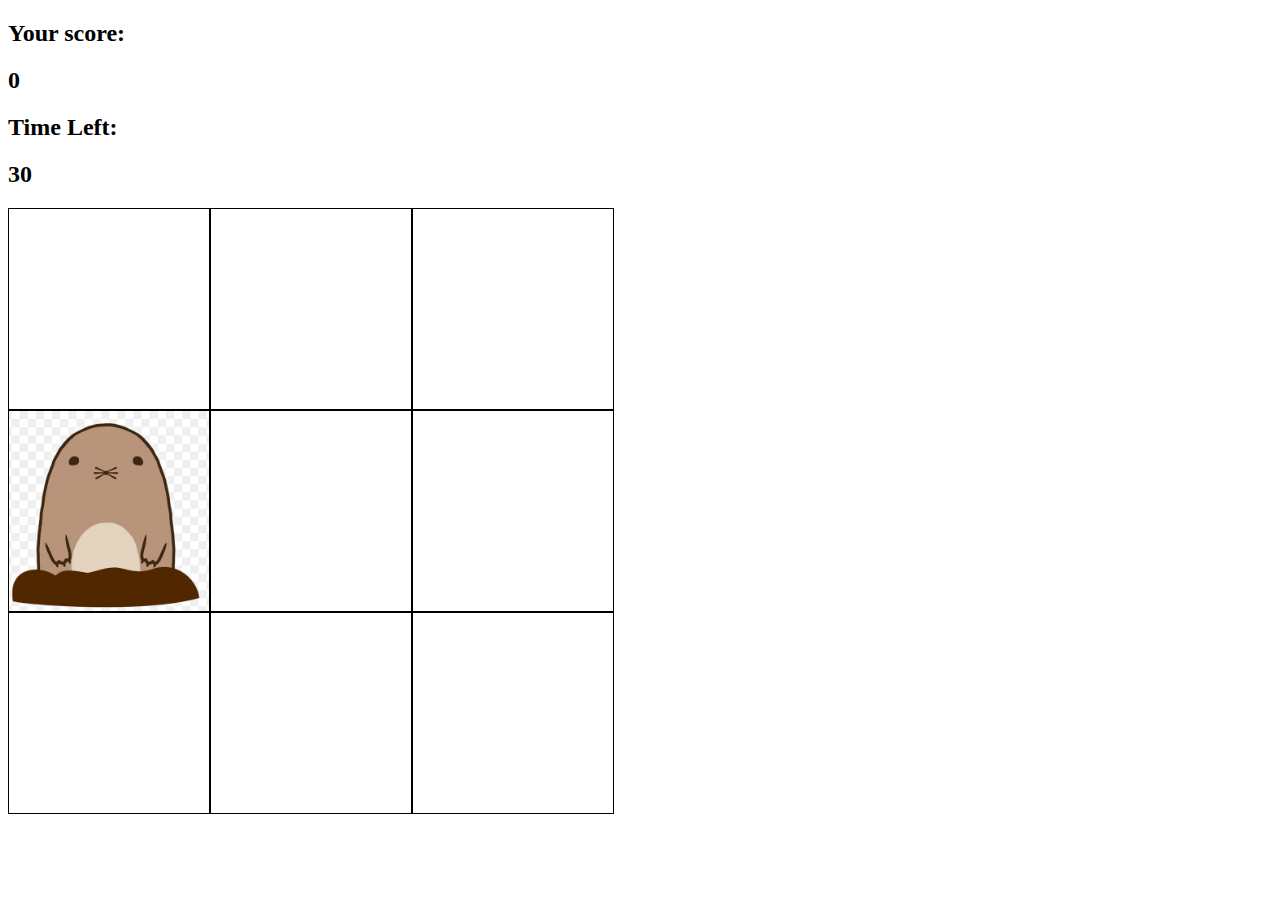
<file: project/projectidea.html>
<!doctype html>
<html lang="en">

<head>
    <meta charset="utf-8">
    <title>Whac-a-mole</title>
    <link rel="stylesheet" href="project.css">
</head>

<body>

    <h2>Your score:</h2>
    <h2 id="score">0</h2>

    <h2>Time Left:</h2>
    <h2 id="time-left">30</h2>

    <div class="grid">
        <div class="square" id="1"></div>
        <div class="square" id="2"></div>
        <div class="square" id="3"></div>
        <div class="square" id="4"></div>
        <div class="square" id="5"></div>
        <div class="square" id="6"></div>
        <div class="square" id="7"></div>
        <div class="square" id="8"></div>
        <div class="square" id="9"></div>
    </div>

    <script src="project.js"></script>
</body>

</html>
</file>
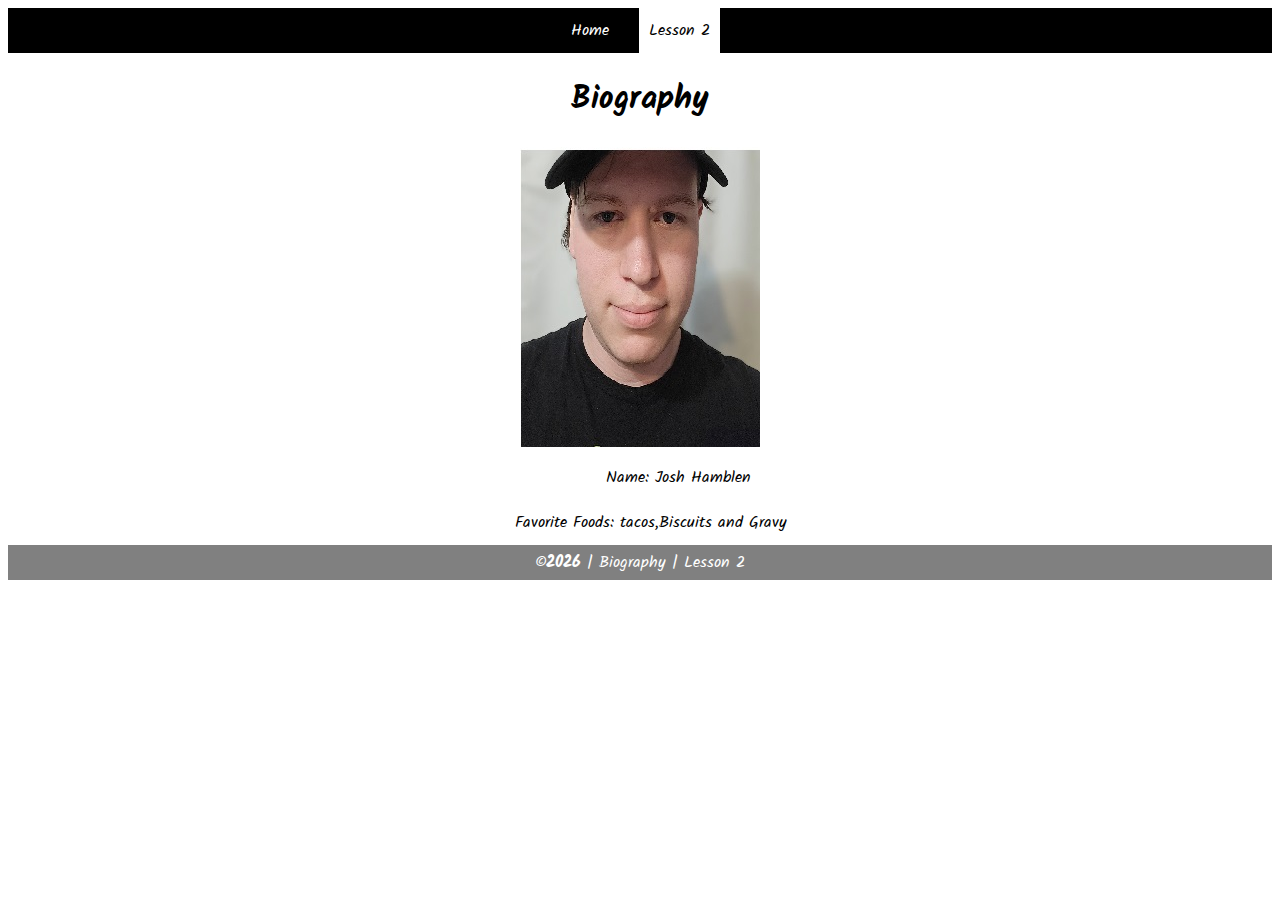
<file: week 2/task2.html>
<!DOCTYPE html>
<html lang="en">

<head>
    <meta charset="UTF-8">
    <meta name="viewport" content="width=device-width, initial-scale=1.0">
    <meta http-equiv="X-UA-Compatible" content="ie=edge">
    <title>Biography | Lesson 2</title>
    <link href="https://fonts.googleapis.com/css?family=Kalam&display=swap" rel="stylesheet">
    <link rel="stylesheet" href="styles/main.css">
</head>

<body>
    <nav>
        <ul id="menu">
            <li><a id="toggleMenu">&equiv;</a></li>
            <li><a href="#">Home</a></li>
            <li><a href="#" class="active">Lesson 2</a></li>
        </ul>
    </nav>
    <header>
        <h1>Biography</h1>
        <img src="images/placeholder.png" alt="Photo">
    </header>
    <main>
        <section>
            <div>
                <label>Name:</label>
                <span id="name"></span>
            </div>
            <div>
                <label>Favorite Foods:</label>
                <span id="food"></span>
            </div>
        </section>
    </main>
    <footer>
        &copy;<span id="year"></span> | Biography | Lesson 2
    </footer>
    <script src="scripts/main.js"></script>
    <script src="scripts/task2.js"></script>
</body>

</html>
</file>
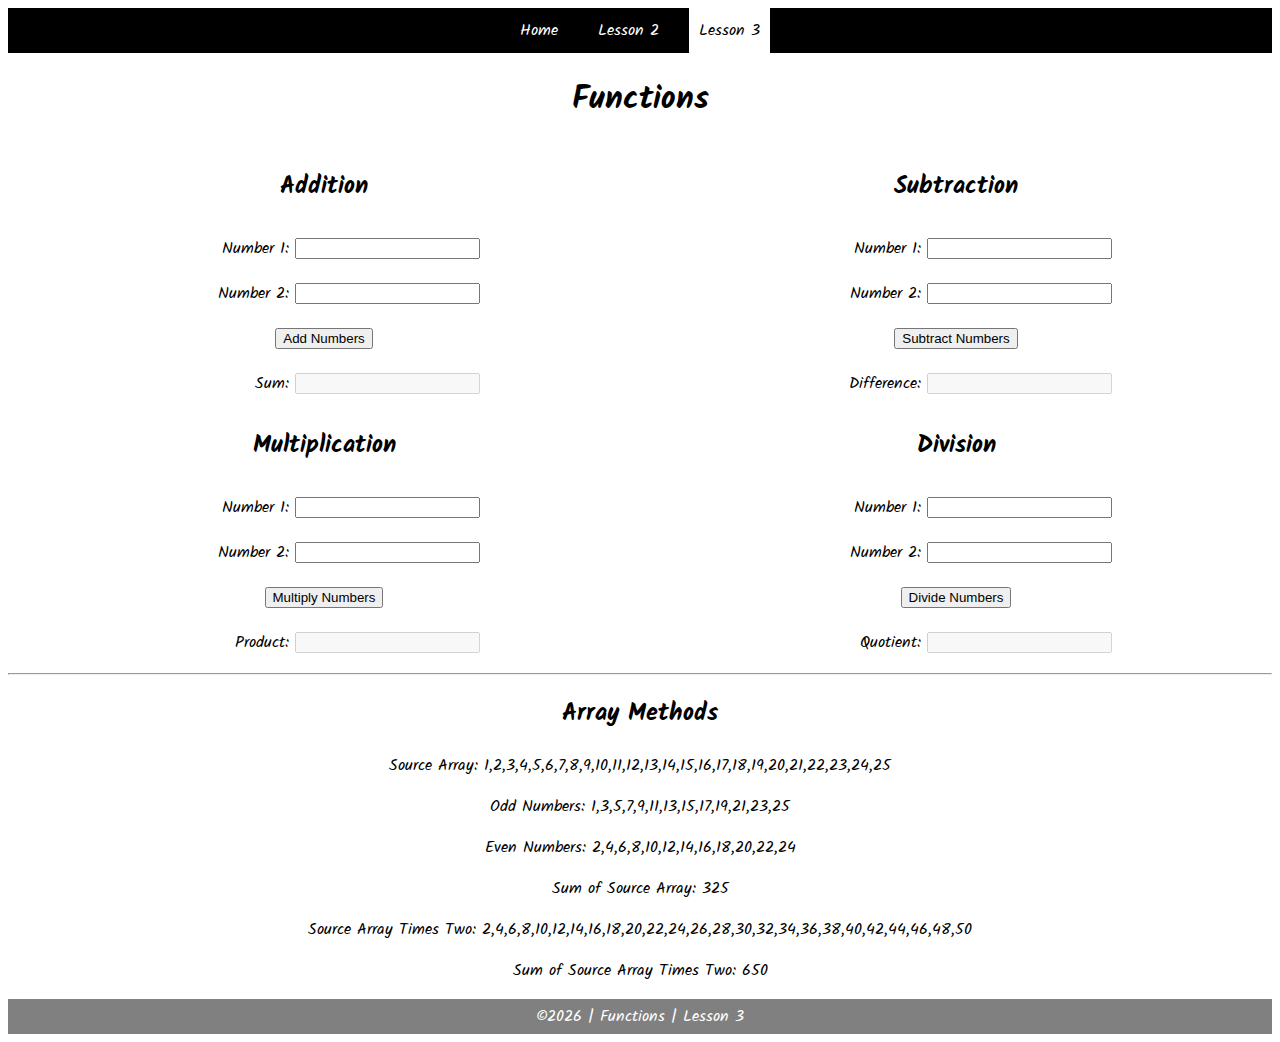
<file: week 3/task3.html>
<!DOCTYPE html>
<html lang="en">

<head>
    <meta charset="UTF-8">
    <meta name="viewport" content="width=device-width, initial-scale=1.0">
    <meta http-equiv="X-UA-Compatible" content="ie=edge">
    <title>CSE 121b: Week 03 | Sample Solution</title>
    <link href="https://fonts.googleapis.com/css?family=Kalam&display=swap" rel="stylesheet">
    <link rel="stylesheet" href="styles/main.css">
</head>

<body>
    <nav>
        <ul id="menu">
            <li><a id="toggleMenu">&equiv;</a></li>
            <li><a href="#">Home</a></li>
            <li><a href="#">Lesson 2</a></li>
            <li><a href="#" class="active">Lesson 3</a></li>
        </ul>
    </nav>
    <header>
        <h1>Functions</h1>
    </header>
    <main>
        <section id="functions">
            <article>
                <h2>Addition</h2>
                <div>
                    <label for="addend1">Number 1:</label>
                    <input type="text" id="addend1" name="addend1">
                </div>
                <div>
                    <label for="addend2">Number 2:</label>
                    <input type="text" id="addend2" name="addend2">
                </div>
                <div>
                    <input type="button" id="addNumbers" value="Add Numbers">
                </div>
                <div>
                    <label for="sum">Sum:</label>
                    <input type="text" id="sum" name="sum" disabled>
                </div>
            </article>
            <article>
                <h2>Subtraction</h2>
                <div>
                    <label for="minuend">Number 1:</label>
                    <input type="text" id="minuend" name="minuend">
                </div>
                <div>
                    <label for="subtrahend">Number 2:</label>
                    <input type="text" id="subtrahend" name="subtrahend">
                </div>
                <div>
                    <input type="button" id="subtractNumbers" value="Subtract Numbers">
                </div>
                <div>
                    <label for="difference">Difference:</label>
                    <input type="text" id="difference" name="difference" disabled>
                </div>
            </article>
            <article>
                <h2>Multiplication</h2>
                <div>
                    <label for="factor1">Number 1:</label>
                    <input type="text" id="factor1" name="factor1">
                </div>
                <div>
                    <label for="factor2">Number 2:</label>
                    <input type="text" id="factor2" name="factor2">
                </div>
                <div>
                    <input type="button" id="multiplyNumbers" value="Multiply Numbers">
                </div>
                <div>
                    <label for="product">Product:</label>
                    <input type="text" id="product" name="product" disabled>
                </div>
            </article>
            <article>
                <h2>Division</h2>
                <div>
                    <label for="dividend">Number 1:</label>
                    <input type="text" id="dividend" name="dividend">
                </div>
                <div>
                    <label for="divisor">Number 2:</label>
                    <input type="text" id="divisor" name="divisor">
                </div>
                <div>
                    <input type="button" id="divideNumbers" value="Divide Numbers">
                </div>
                <div>
                    <label for="quotient">Quotient:</label>
                    <input type="text" id="quotient" name="quotient" disabled>
                </div>
            </article>
        </section>
        <hr>
        <section>
            <h2>Array Methods</h2>
            <p>
                Source Array: <span id="array"></span>
            </p>
            <p>
                Odd Numbers: <span id="odds"></span>
            </p>
            <p>
                Even Numbers: <span id="evens"></span>
            </p>
            <p>
                Sum of Source Array: <span id="sumOfArray"></span>
            </p>
            <p>
                Source Array Times Two: <span id="multiplied"></span>
            </p>
            <p>
                Sum of Source Array Times Two: <span id="sumOfMultiplied"></span>
            </p>
        </section>
    </main>
    <footer>
        &copy;<span id="year"></span> | Functions | Lesson 3
    </footer>
    <script src="scripts/main.js"></script>
    <script src="scripts/task3.js"></script>
</body>

</html>
</file>
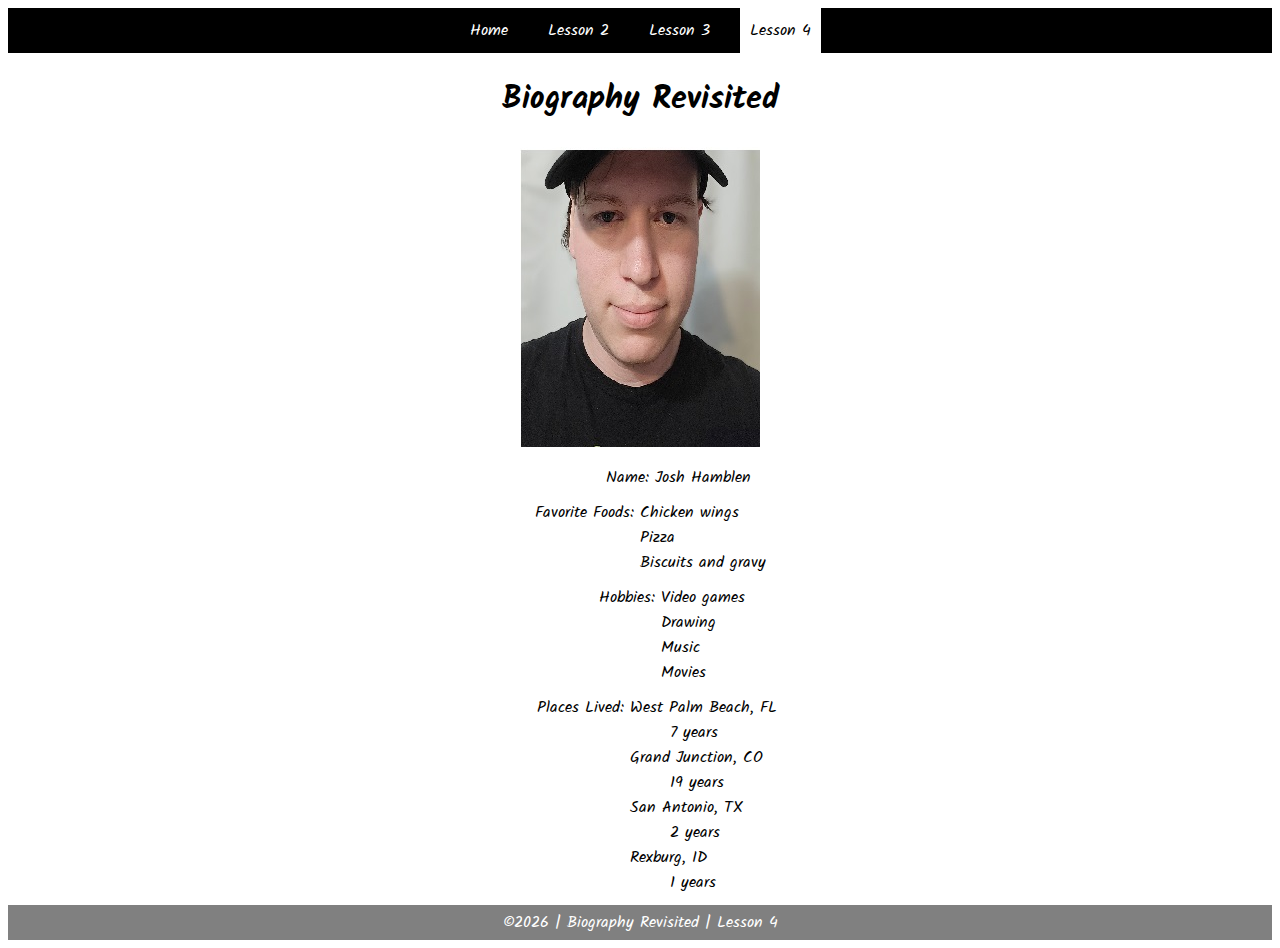
<file: week 4/task4.html>
<!DOCTYPE html>
<html lang="en">

<head>
	<meta charset="UTF-8">
	<meta name="viewport" content="width=device-width, initial-scale=1.0">
	<meta http-equiv="X-UA-Compatible" content="ie=edge">
	<title>CSE 121b: Week 04 | Sample Solution</title>
	<link href="https://fonts.googleapis.com/css?family=Kalam&display=swap" rel="stylesheet">
	<link rel="stylesheet" href="styles/main.css">
</head>

<body>
    <nav>
        <ul id="menu">
            <li><a id="toggleMenu">&equiv;</a></li>
            <li><a href="#">Home</a></li>
            <li><a href="#">Lesson 2</a></li>
            <li><a href="#">Lesson 3</a></li>
            <li><a href="#" class="active">Lesson 4</a></li>
        </ul>
    </nav>
    <header>
        <h1>Biography Revisited</h1>
        <img id="photo" src="images/placeholder.png" alt="Photo">
    </header>
    <main>
        <section>
            <div>
                <label>Name:</label>
                <span id="name"></span>
            </div>
            <div>
                <label>Favorite Foods:</label>
                <ul id="favorite-foods"></ul>
            </div>
            <div>
                <label>Hobbies:</label>
                <ul id="hobbies"></ul>
            </div>
            <div>
                <label>Places Lived:</label>
                <dl id="places-lived"></dl>
            </div>
        </section>
    </main>
	<footer>
        &copy;<span id="year"></span> | Biography Revisited | Lesson 4
    </footer>
    <script src="scripts/main.js"></script>
    <script src="scripts/task4.js"></script>
</body>

</html>
</file>
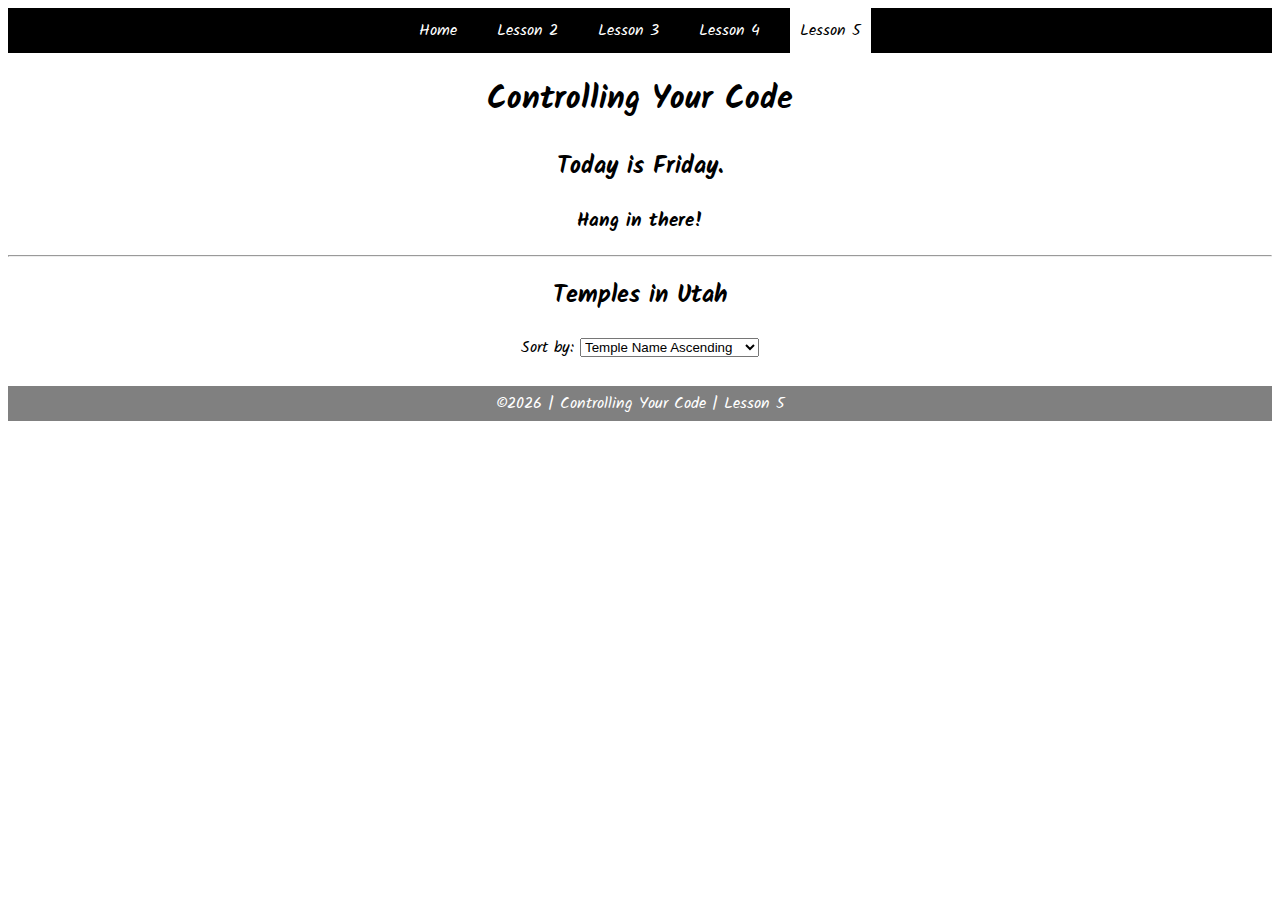
<file: week 5/student_files/task5.html>
<!DOCTYPE html>
<html lang="en">

<head>
    <meta charset="UTF-8">
    <meta name="viewport" content="width=device-width, initial-scale=1.0">
    <meta http-equiv="X-UA-Compatible" content="ie=edge">
    <title>CSE 121b: Week 05 | Sample Solution</title>
    <link href="https://fonts.googleapis.com/css?family=Kalam&display=swap" rel="stylesheet">
    <link rel="stylesheet" href="styles/main.css">
</head>

<body>
    <nav>
        <ul id="menu">
            <li><a id="toggleMenu">&equiv;</a></li>
            <li><a href="#">Home</a></li>
            <li><a href="#">Lesson 2</a></li>
            <li><a href="#">Lesson 3</a></li>
            <li><a href="#">Lesson 4</a></li>
            <li><a href="#" class="active">Lesson 5</a></li>
        </ul>
    </nav>
    <header>
        <h1>Controlling Your Code</h1>
    </header>
    <main>
        <section>
            <h2>
                Today is <span id="message2"></span>.
            </h2>
            <h3>
                <span id="message1"></span>
            </h3>
        </section>
        <hr>
        <section>
            <h2>Temples in Utah</h2>
            <p>
                Sort by:
                <select id="sortBy">
                    <option value="templeNameAscending">Temple Name Ascending</option>
                    <option value="templeNameDescending">Temple Name Descending</option>
                </select>
            </p>
            <div id="temples">
            </div>
        </section>
    </main>
    <footer>
        &copy;<span id="year"></span> | Controlling Your Code | Lesson 5
    </footer>
    <script src="scripts/main.js"></script>
    <script src="scripts/task5.js"></script>
</body>

</html>
</file>
<file: project/project.css>
.grid {
    width: 606px;
    height: 606px;
    display: flex;
    flex-wrap: wrap;
}

.square {
    height: 200px;
    width: 200px;
    border: solid black 1px;
}

.mole {
    background-image: url("mole.png");
    background-size: cover;
}
</file>
<file: week 2/styles/main.css>
/* HTML Selectors */
body {
    font-family: 'Kalam', cursive;
}

div {
    margin: 10px;
    text-align: center;
}

footer {
    background-color: gray;
    color: white;
    padding: 5px;
    text-align: center;
}

header {
    margin: auto;
    text-align: center;
}

label {
    display: inline-block;
    min-width: 120px;
    text-align: right;
}

main {
    display: flex;
    justify-content: center;
}

nav {
    background-color: black;
    color: white;
}

nav ul {
    display: flex;
    flex-direction: column;
    justify-content: center;
    align-content: space-around;
    margin: 0;
    padding: 0;
}

nav ul li:first-child {
    display: block;
}

nav ul li {
    display: none;
    list-style: none;
    margin: 10px;
}

nav ul li a {
    color: white;
    display: block;
    padding: 10px;
    text-decoration: none;
}
nav ul li a:hover {
    background-color: #efefef;
    color: black;
}

section {
    display: flex;
    flex-direction: column;
    align-items: center;
}

/* Class Selectors */
.active {
    background-color: white;
    color: black;
}

.open li {
    display: block;
}

/* ID Selectors */

/* Media Queries */
@media only screen and (min-width: 32.5em) {
    nav ul {
        flex-direction: row;
    }
    
    nav ul li:first-child {
        display: none;
    }

    nav ul li {
        display: inline;
        margin: 0 10px;
    }
}
</file>
<file: week 3/styles/main.css>
/* HTML Selectors */
article {
    display: flex;
    flex-direction: column;
    align-items: center;
}

body {
    font-family: 'Kalam', cursive;
}

div {
    margin: 10px;
    text-align: center;
}

footer {
    background-color: gray;
    color: white;
    padding: 5px;
    text-align: center;
}

header {
    margin: auto;
    text-align: center;
}

label {
    display: inline-block;
    min-width: 120px;
    text-align: right;
}

nav {
    background-color: black;
    color: white;
}

nav ul {
    display: flex;
    flex-direction: column;
    justify-content: center;
    align-content: space-around;
    margin: 0;
    padding: 0;
}

nav ul li:first-child {
    display: block;
}

nav ul li {
    display: none;
    list-style: none;
    margin: 10px;
}

nav ul li a {
    color: white;
    display: block;
    padding: 10px;
    text-decoration: none;
}
nav ul li a:hover {
    background-color: #efefef;
    color: black;
}

section {
    text-align: center;
}


/* Class Selectors */
.active {
    background-color: white;
    color: black;
}

.open li {
    display: block;
}

/* ID Selectors */
#functions {
    display: grid;
    grid-template-columns: 1fr;
}

/* media queries */
@media only screen and (min-width: 32.5em) {
    nav ul {
        flex-direction: row;
    }
    
    nav ul li:first-child {
        display: none;
    }

    nav ul li {
        display: inline;
        margin: 0 10px;
    }

    #functions {
        grid-template-columns: 1fr 1fr;
    }
}
</file>
<file: week 4/styles/main.css>
/* HTML Selectors */
body {
    font-family: 'Kalam', cursive;
}

div {
    margin: 10px;
    text-align: center;
}

footer {
    background-color: gray;
    color: white;
    padding: 5px;
    text-align: center;
}

header {
    margin: auto;
    text-align: center;
}

label {
    display: inline-block;
    min-width: 120px;
    text-align: right;
}

nav {
    background-color: black;
    color: white;
}

nav ul {
    display: flex;
    flex-direction: column;
    justify-content: center;
    align-content: space-around;
    margin: 0;
    padding: 0;
}

nav ul li:first-child {
    display: block;
}

nav ul li {
    display: none;
    list-style: none;
    margin: 10px;
}

nav ul li a {
    color: white;
    display: block;
    padding: 10px;
    text-decoration: none;
}
nav ul li a:hover {
    background-color: #efefef;
    color: black;
}

/* Class Selectors */
.active {
    background-color: white;
    color: black;
}

.open li {
    display: block;
}

/* ID Selectors */
#favorite-foods, #hobbies, #places-lived {
    margin: 0;
    padding: 0;
    list-style: none;
    display: inline-block;
    text-align: left;
    vertical-align: top;
}

/* Media Queries */
@media only screen and (min-width: 32.5em) {
    nav ul {
        flex-direction: row;
    }
    
    nav ul li:first-child {
        display: none;
    }

    nav ul li {
        display: inline;
        margin: 0 10px;
    }
}
</file>
<file: week 5/student_files/styles/main.css>
/* HTML Selectors */
article {
    margin: 10px;
}

body {
    font-family: 'Kalam', cursive;
}

div {
    margin: 10px;
    text-align: center;
}

footer {
    background-color: gray;
    color: white;
    padding: 5px;
    text-align: center;
}

header {
    margin: auto;
    text-align: center;
}

img {
    width: 80%;
}

label {
    display: inline-block;
    min-width: 120px;
    text-align: right;
}

main {
    text-align: center;
}

nav {
    background-color: black;
    color: white;
}

nav ul {
    display: flex;
    flex-direction: column;
    justify-content: center;
    align-content: space-around;
    margin: 0;
    padding: 0;
}

nav ul li:first-child {
    display: block;
}

nav ul li {
    display: none;
    list-style: none;
    margin: 10px;
}

nav ul li a {
    color: white;
    display: block;
    padding: 10px;
    text-decoration: none;
}
nav ul li a:hover {
    background-color: #efefef;
    color: black;
}

section {
    /* display: flex;
    flex-direction: column;
    align-items: center; */
}


/* Class Selectors */
.active {
    background-color: white;
    color: black;
}

.open li {
    display: block;
}

/* ID Selectors */
#favorite-foods, #hobbies, #places-lived {
    margin: 0;
    padding: 0;
    list-style: none;
    display: inline-block;
    text-align: left;
    vertical-align: top;
}

#temples {
    display: grid;
    grid-template-columns: 1fr;
}

/* Media Queries */
@media only screen and (min-width: 32.5em) {
    nav ul {
        flex-direction: row;
    }
    
    nav ul li:first-child {
        display: none;
    }

    nav ul li {
        display: inline;
        margin: 0 10px;
    }

    #temples {
        grid-template-columns: 1fr 1fr;
    }
}

@media only screen and (min-width: 64em) {
    #temples {
        grid-template-columns: 1fr 1fr 1fr;
    }
}
</file>
